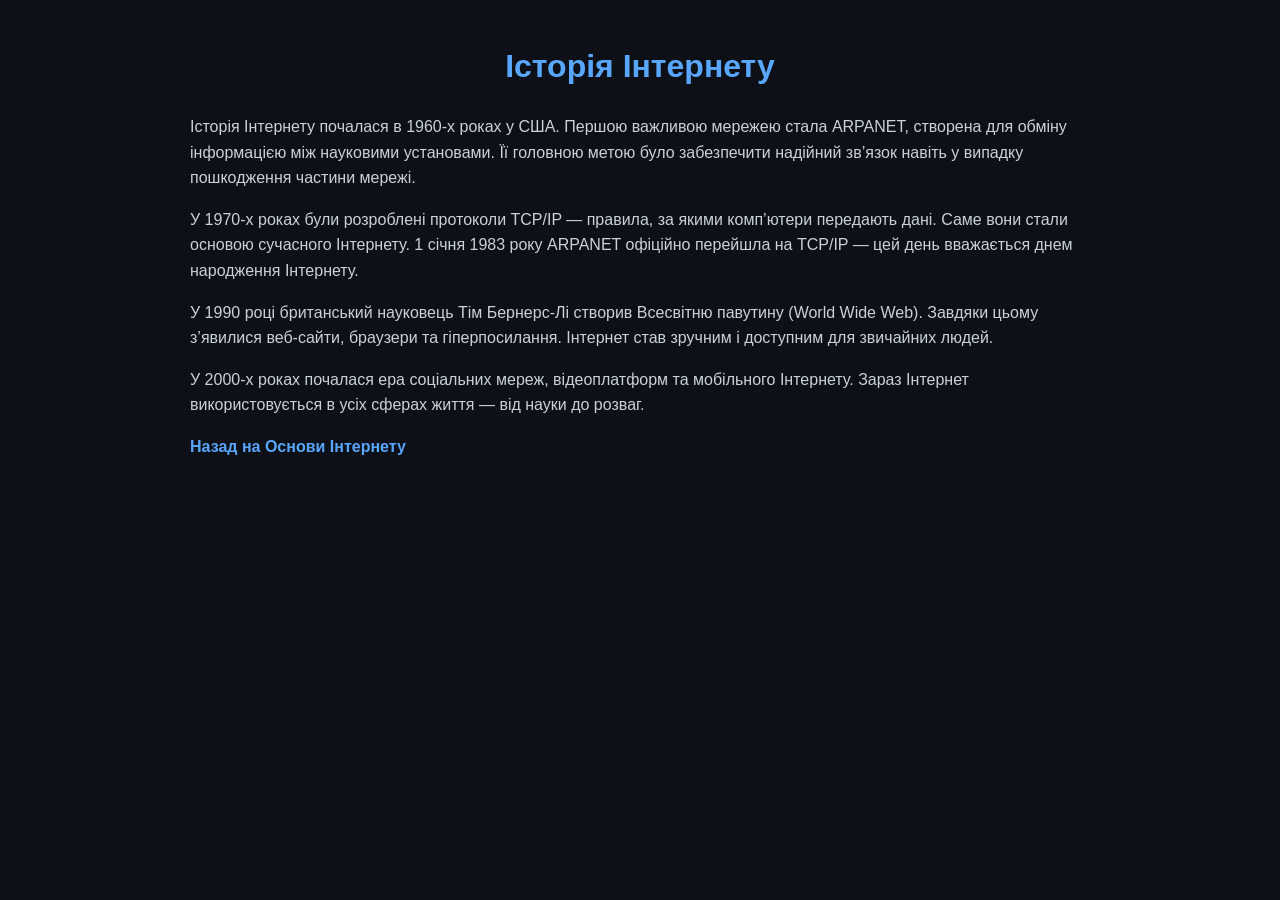
<file: history.html>
<!DOCTYPE html>
<html lang="uk">
<head>
<meta charset="UTF-8">
<title>Історія Інтернету</title>
<link rel="stylesheet" href="style.css">
</head>
<body>
<h1>Історія Інтернету</h1>
<p>Історія Інтернету почалася в 1960-х роках у США. Першою важливою мережею стала ARPANET, створена для обміну інформацією між науковими установами. Її головною метою було забезпечити надійний зв’язок навіть у випадку пошкодження частини мережі.</p>
<p>У 1970-х роках були розроблені протоколи TCP/IP — правила, за якими комп’ютери передають дані. Саме вони стали основою сучасного Інтернету. 1 січня 1983 року ARPANET офіційно перейшла на TCP/IP — цей день вважається днем народження Інтернету.</p>
<p>У 1990 році британський науковець Тім Бернерс-Лі створив Всесвітню павутину (World Wide Web). Завдяки цьому з’явилися веб-сайти, браузери та гіперпосилання. Інтернет став зручним і доступним для звичайних людей.</p>
<p>У 2000-х роках почалася ера соціальних мереж, відеоплатформ та мобільного Інтернету. Зараз Інтернет використовується в усіх сферах життя — від науки до розваг.</p>
  
<p><a href="index.html">Назад на Основи Інтернету</a></p>
</body>
</html>
</file>
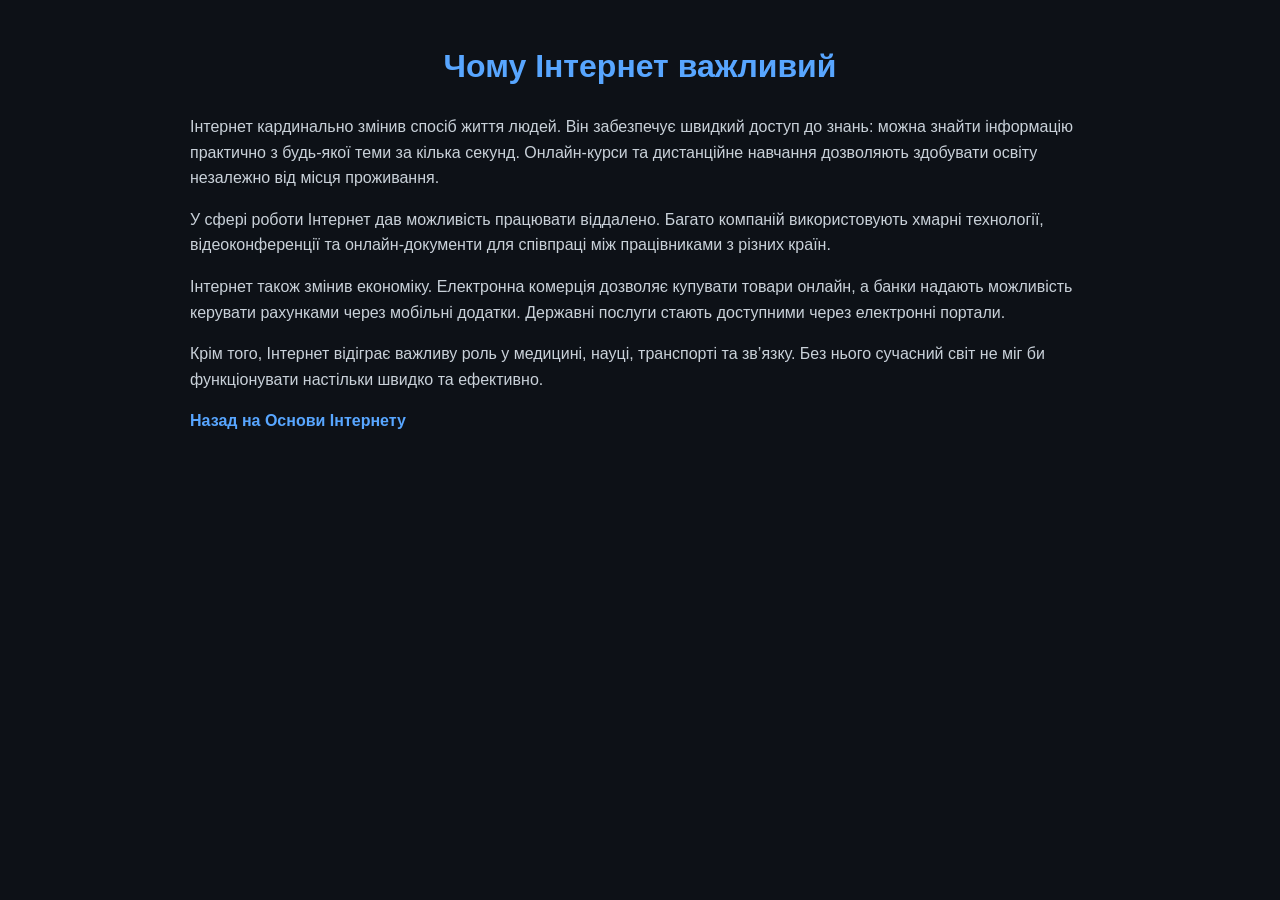
<file: importance.html>
<!DOCTYPE html>
<html lang="uk">
<head>
<meta charset="UTF-8">
<title>Чому Інтернет важливий</title>
<link rel="stylesheet" href="style.css">
</head>
<body>
<h1>Чому Інтернет важливий</h1>
<p>Інтернет кардинально змінив спосіб життя людей. Він забезпечує швидкий доступ до знань: можна знайти інформацію практично з будь-якої теми за кілька секунд. Онлайн-курси та дистанційне навчання дозволяють здобувати освіту незалежно від місця проживання.</p>
<p>У сфері роботи Інтернет дав можливість працювати віддалено. Багато компаній використовують хмарні технології, відеоконференції та онлайн-документи для співпраці між працівниками з різних країн.</p>
<p>Інтернет також змінив економіку. Електронна комерція дозволяє купувати товари онлайн, а банки надають можливість керувати рахунками через мобільні додатки. Державні послуги стають доступними через електронні портали.</p>
<p>Крім того, Інтернет відіграє важливу роль у медицині, науці, транспорті та зв’язку. Без нього сучасний світ не міг би функціонувати настільки швидко та ефективно.</p>

  
<p><a href="index.html">Назад на Основи Інтернету</a></p>
</body>
</html>
</file>
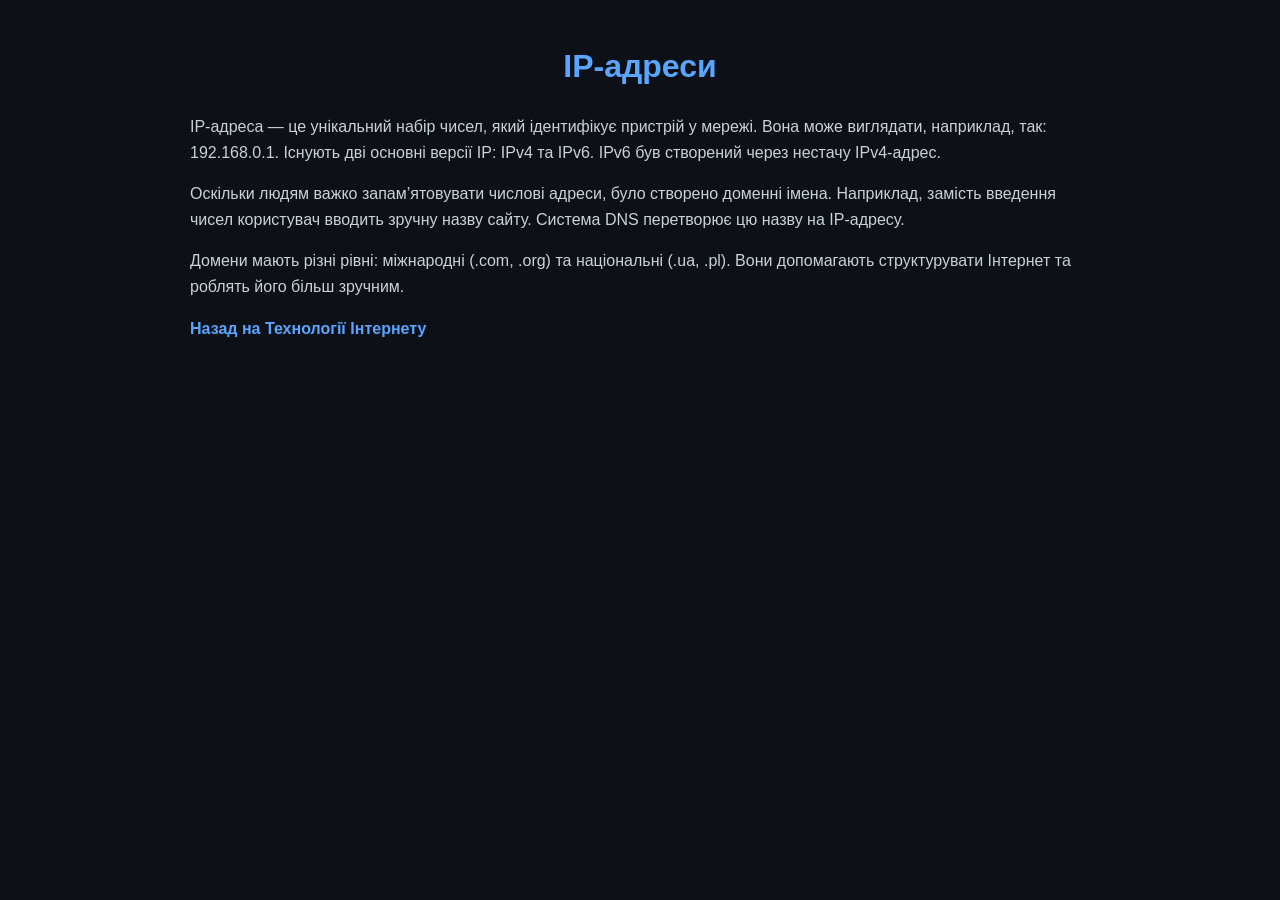
<file: ip.html>
<!DOCTYPE html>
<html lang="uk">
<head>
<meta charset="UTF-8">
<title>IP-адреси</title>
<link rel="stylesheet" href="style.css">
</head>
<body>
<h1>IP-адреси</h1>
<p>IP-адреса — це унікальний набір чисел, який ідентифікує пристрій у мережі. Вона може виглядати, наприклад, так: 192.168.0.1. Існують дві основні версії IP: IPv4 та IPv6. IPv6 був створений через нестачу IPv4-адрес.</p>
<p>Оскільки людям важко запам’ятовувати числові адреси, було створено доменні імена. Наприклад, замість введення чисел користувач вводить зручну назву сайту. Система DNS перетворює цю назву на IP-адресу.</p>  
<p>Домени мають різні рівні: міжнародні (.com, .org) та національні (.ua, .pl). Вони допомагають структурувати Інтернет та роблять його більш зручним.</p>
  
<p><a href="technology.html">Назад на Технології Інтернету</a></p>
</body>
</html>
</file>
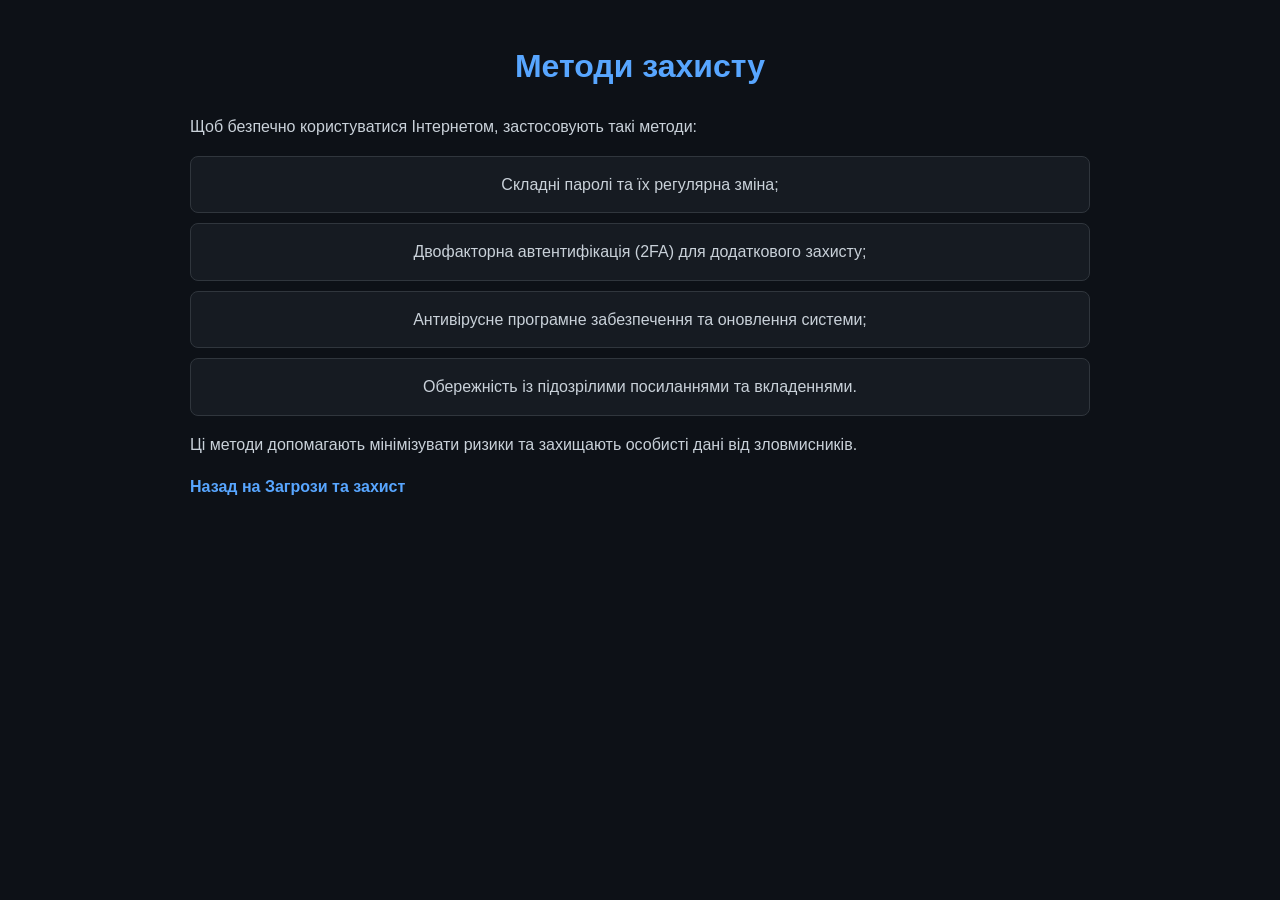
<file: protection.html>
<!DOCTYPE html>
<html lang="uk">
<head>
<meta charset="UTF-8">
<title>Методи захисту в Інтернеті</title>
<link rel="stylesheet" href="style.css">
</head>
<body>

<h1>Методи захисту</h1>

<p>Щоб безпечно користуватися Інтернетом, застосовують такі методи:</p>
<ul>
    <li>Складні паролі та їх регулярна зміна;</li>
    <li>Двофакторна автентифікація (2FA) для додаткового захисту;</li>
    <li>Антивірусне програмне забезпечення та оновлення системи;</li>
    <li>Обережність із підозрілими посиланнями та вкладеннями.</li>
</ul>

<p>Ці методи допомагають мінімізувати ризики та захищають особисті дані від зловмисників.</p>

<p><a href="security.html">Назад на Загрози та захист</a></p>

</body>
</html>
</file>
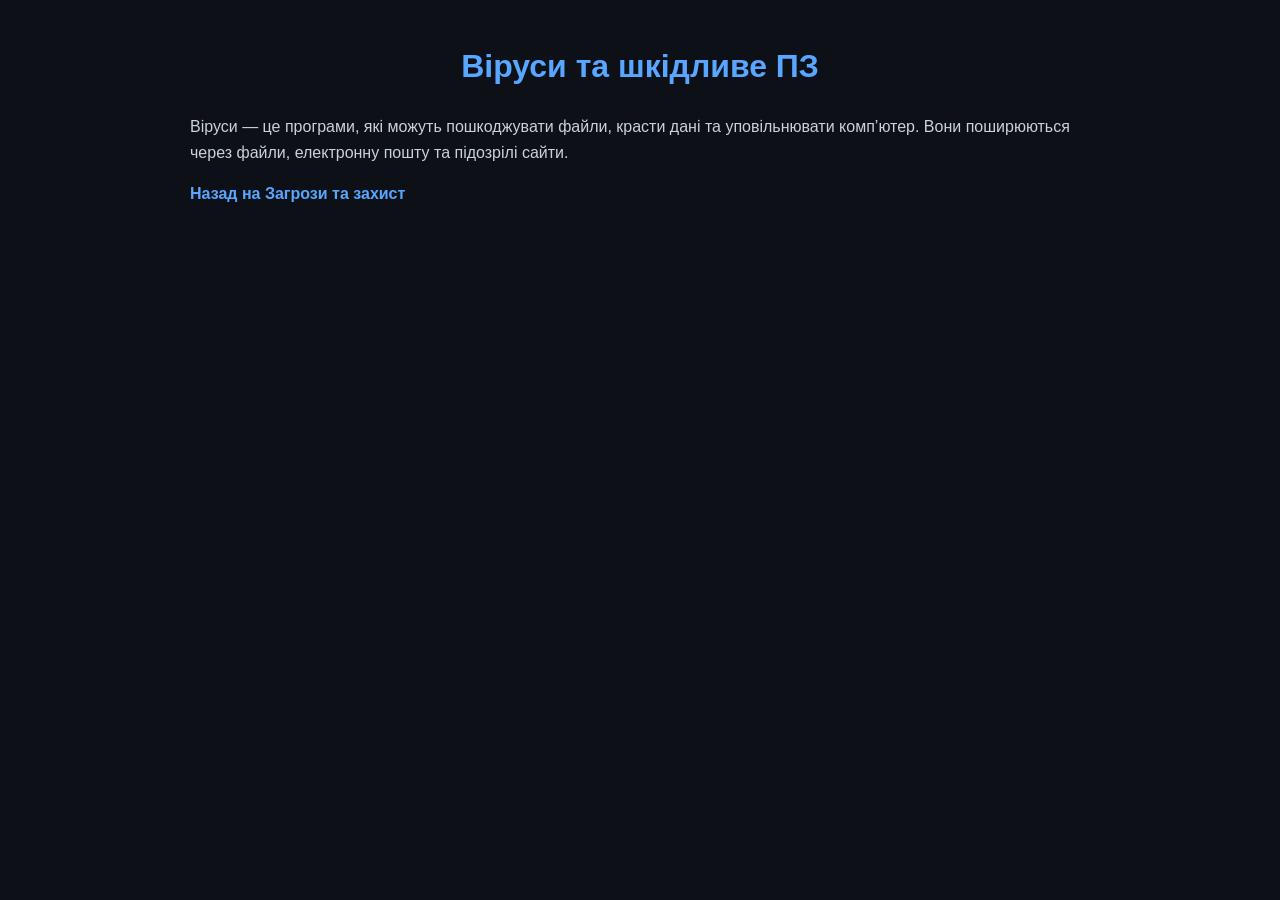
<file: viruses.html>
<!DOCTYPE html>
<html lang="uk">
<head>
<meta charset="UTF-8">
<title>Віруси</title>
<link rel="stylesheet" href="style.css">
</head>
<body>
<h1>Віруси та шкідливе ПЗ</h1>
<p>Віруси — це програми, які можуть пошкоджувати файли, красти дані та уповільнювати комп’ютер. Вони поширюються через файли, електронну пошту та підозрілі сайти.</p>

<p><a href="security.html">Назад на Загрози та захист</a></p>
</body>
</html>
</file>
<file: style.css>
body {
    font-family: 'Segoe UI', Arial, sans-serif;
    background-color: #0d1117;
    color: #c9d1d9;
    line-height: 1.6;
    max-width: 900px;
    margin: 0 auto;
    padding: 20px;
}

h1, h2, h3 {
    color: #58a6ff;
    text-align: center;
}

.main-image {
    width: 100%;
    height: 400px;
    object-fit: cover;
    border-radius: 12px;
    margin: 20px 0;
    display: block;
}

iframe {
    width: 100%;
    height: 400px;
    border-radius: 12px;
    margin: 20px 0;
    border: none;
}

ul {
    list-style: none;
    padding: 0;
}

li {
    background-color: #161b22;
    margin: 10px 0;
    padding: 15px;
    border-radius: 8px;
    border: 1px solid #30363d;
    text-align: center;
    transition: 0.3s;
}

li:hover {
    background-color: #1f242c;
    border-color: #58a6ff;
}

a {
    color: #58a6ff;
    text-decoration: none;
    font-weight: bold;
    display: block;
}

hr {
    border: 0;
    border-top: 1px solid #30363d;
    margin: 40px 0;
}

.footer {
    text-align: center;
    margin-top: 50px;
    font-size: 0.9em;
    color: #8b949e;
}

/* Адаптивні відео */
.video-container {
    position: relative;
    width: 100%;
    padding-bottom: 56.25%;
    height: 0;
    overflow: hidden;
    margin: 20px 0;
}

.video-container iframe {
    position: absolute;
    top: 0;
    left: 0;
    width: 100%;
    height: 100%;
    border-radius: 12px;
}

.security-links {
    margin-top: 50px;
    margin-bottom: 50px;
}
</file>
